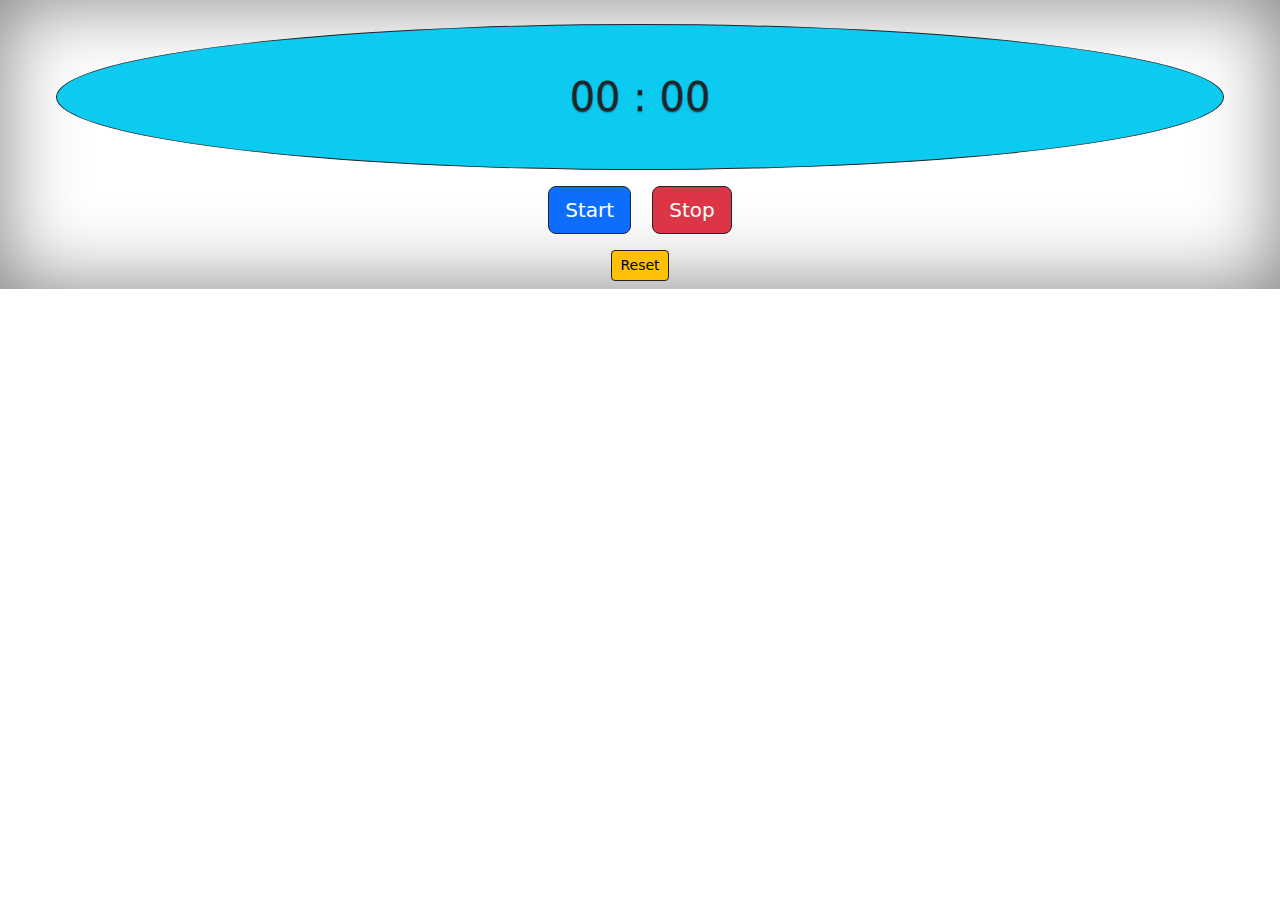
<file: index.html>
<!DOCTYPE html>
<html lang="en">
<head>
  <meta charset="UTF-8">
  <meta name="viewport" content="width=device-width, initial-scale=1, shrink-to-fit=no">
  <title>My Stop Watch in JavaScript</title>
  <!--Favicon!-->
  <link rel="icon" href="https://emojipedia-us.s3.dualstack.us-west-1.amazonaws.com/thumbs/120/google/346/stopwatch_23f1-fe0f.png">
  <link href="https://cdn.jsdelivr.net/npm/bootstrap@5.2.1/dist/css/bootstrap.min.css" rel="stylesheet">
  <link rel="stylesheet" href="styles.css">
  <script src="https://cdn.jsdelivr.net/npm/bootstrap@5.2.1/dist/js/bootstrap.bundle.min.js"></script>
</head>
<body class="d-flex align-items-center">

  <div class="container-fluid px-5">

    <!-- timer -->
    <div class="h1 p-5 mt-4 text-center bg-info rounded-circle border border-dark m-2">
      <span id="minutes">00</span> : <span id="seconds">00</span>
    </div>

    <!-- timer buttons -->
    <div class="container text-center">
        <button class="btn btn-lg btn-primary m-2 border border-dark" id="start">
          Start
        </button>
        <button class="btn btn-lg btn-danger m-2 border border-dark" id="stop">
          Stop
        </button>
      </div>
      <div class="container text-center">
        <button class="btn btn-sm btn-warning m-2 border border-dark" id="reset">
          Reset
        </button>
      </div>
    </div>
    
  </div>

  <link href="https://cdn.jsdelivr.net/npm/bootstrap@5.2.1/dist/css/bootstrap.min.css" rel="stylesheet">
  <script src="https://cdn.jsdelivr.net/npm/bootstrap@5.2.1/dist/js/bootstrap.bundle.min.js"></script>
  <link rel="stylesheet" href="styles.css">
  <script src="index.js"></script>
</body>
</html>
</file>
<file: styles.css>
/*
 * Globals
 */


/* Custom default button */
.btn-secondary,
.btn-secondary:hover,
.btn-secondary:focus {
  color: #333;
  text-shadow: none; /* Prevent inheritance from `body` */
}


/*
 * Base structure
 */

body {
  text-shadow: 0 .05rem .1rem rgba(0, 0, 0, .5);
  box-shadow: inset 0 0 5rem rgba(0, 0, 0, .5);
}

.cover-container {
  max-width: 42em;
}


/*
 * Header
 */

.nav-masthead .nav-link {
  color: rgba(255, 255, 255, .5);
  border-bottom: .25rem solid transparent;
}

.nav-masthead .nav-link:hover,
.nav-masthead .nav-link:focus {
  border-bottom-color: rgba(255, 255, 255, .25);
}

.nav-masthead .nav-link + .nav-link {
  margin-left: 1rem;
}

.nav-masthead .active {
  color: #fff;
  border-bottom-color: #fff;
}
</file>
